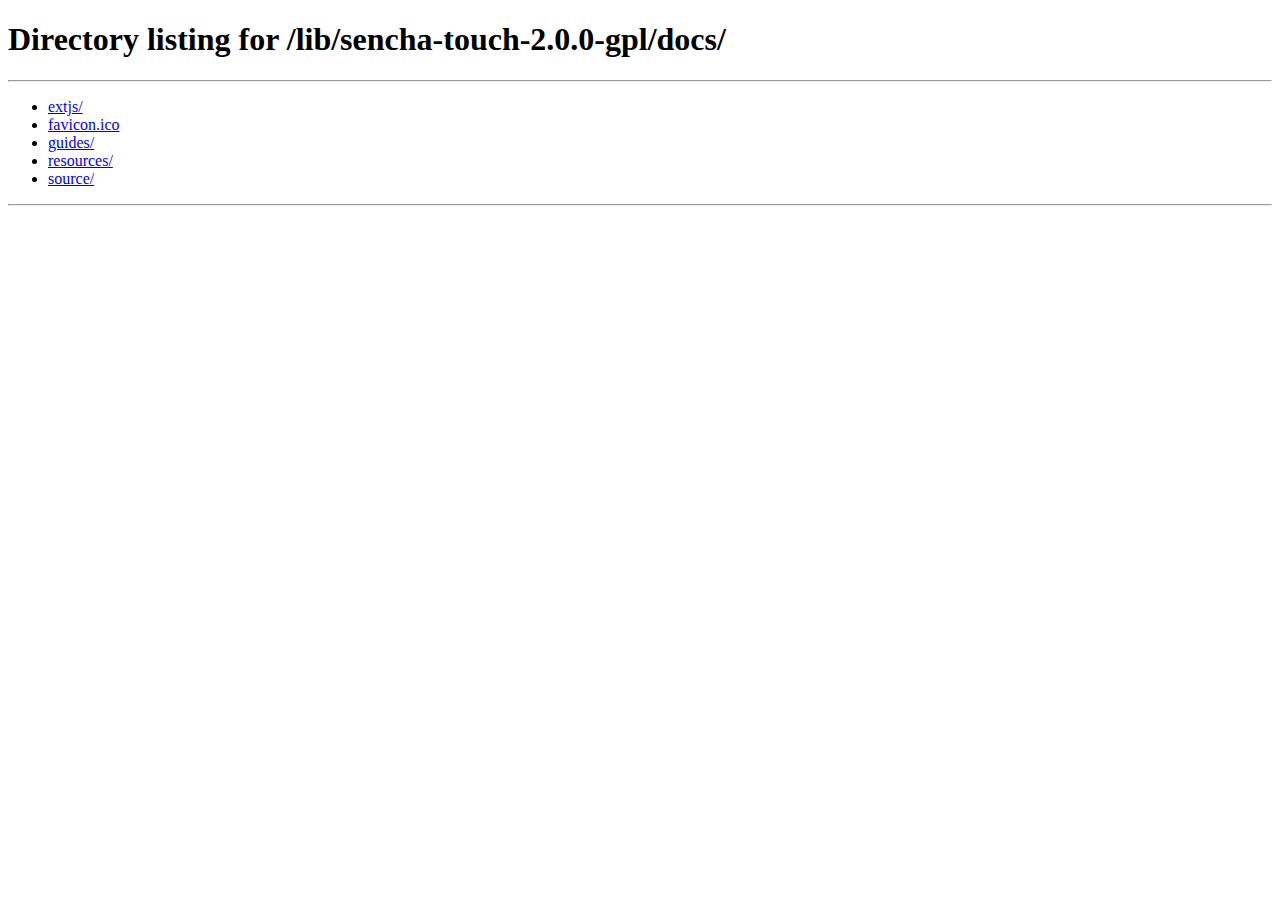
<file: lib/sencha-touch-2.0.0-gpl/index.html>
<!DOCTYPE html>
<html>
    <head>
        <meta http-equiv="refresh" content="1;url=examples/">

        <title>Welcome to Sencha Touch 2</title>

        <script type="text/javascript">
            var mobile = (/iphone|ipad|ipod|android|blackberry|mini|windows\sce|palm/i.test(navigator.userAgent.toLowerCase()));
            if (mobile) {
                window.location = "examples/";
            } else {
                window.location = "docs/";
            }
        </script>
    </head>
    <body></body>
</html>
</file>
